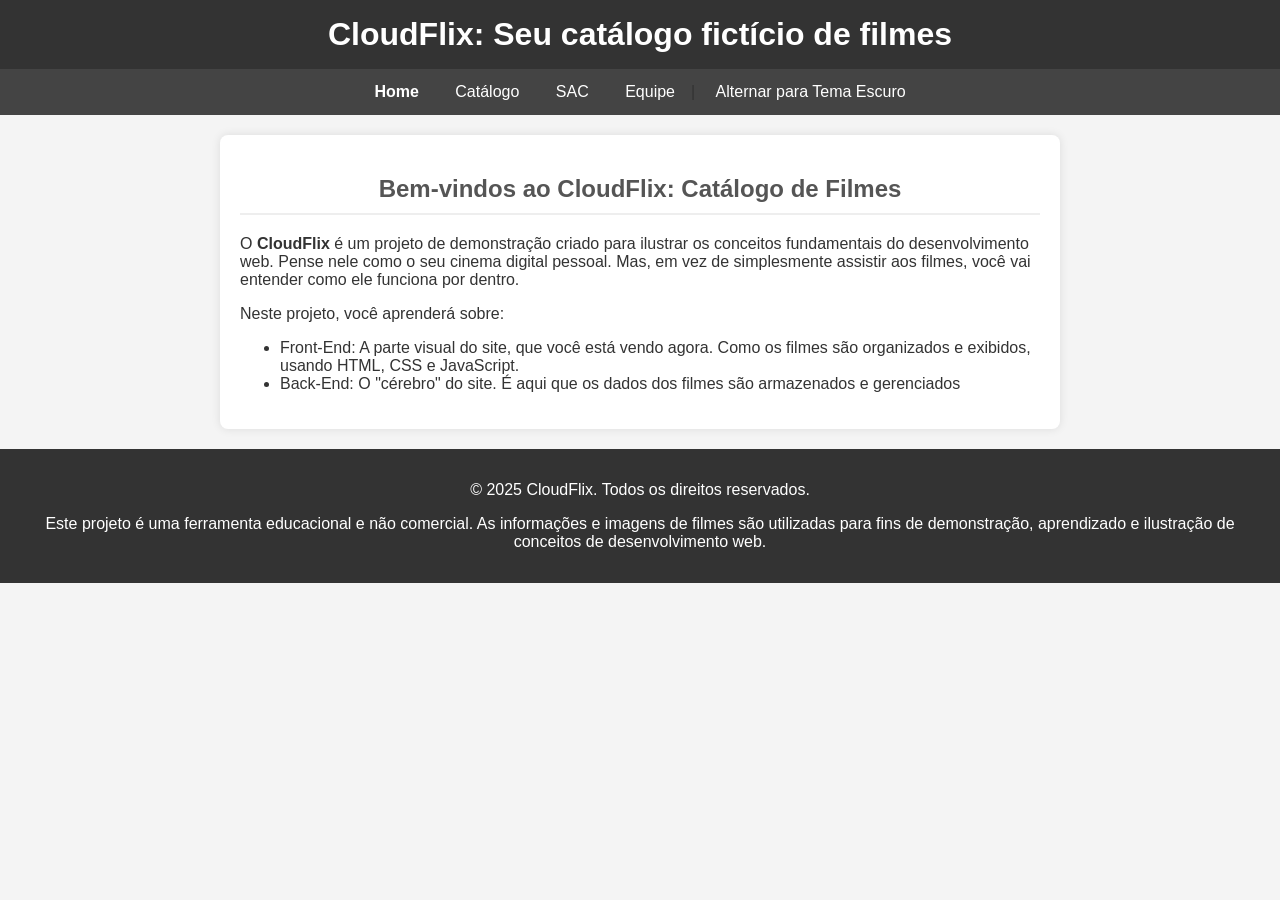
<file: index.html>
<!DOCTYPE html>
<html lang="pt-BR">
<head>
    <meta charset="UTF-8">
    <meta name="viewport" content="width=device-width, initial-scale=1.0">
    <title>CloudFlix</title>
    <style type="text/css">
        @import url("css/estilos.css");
    </style>
</head>
<body> 
    <header>
        <h1>CloudFlix: Seu catálogo fictício de filmes</h1>
    </header>
    <nav>
        <b>Home</b>
        <a href="catalogo.html">Catálogo</a>
        <a href="sac.html">SAC</a>
        <a id="nav-equipe" href="equipe.html">Equipe</a>|
        <a id="alternaTema" href="#">Alternar para Tema Escuro</a>
    </nav>
    <main>
        <h2>Bem-vindos ao CloudFlix: Catálogo de Filmes</h2>
        <p>
            O <strong>CloudFlix</strong> é um projeto de demonstração criado para ilustrar os conceitos fundamentais do desenvolvimento web. Pense nele como o seu cinema digital pessoal. Mas, em vez de simplesmente assistir aos filmes, você vai entender como ele funciona por dentro.
        </p>
        <p>Neste projeto, você aprenderá sobre:</p>
        <ul>
            <li>
                Front-End: A parte visual do site, que você está vendo agora. Como os filmes são organizados e exibidos, usando HTML, CSS e JavaScript.
            </li>
            <li>
                Back-End: O "cérebro" do site. É aqui que os dados dos filmes são armazenados e gerenciados
            </li>
        </ul>
    </main>
    <footer class="texto-do-rodape">
        <p>© 2025 CloudFlix. Todos os direitos reservados.</p>

        <p>Este projeto é uma ferramenta educacional e não comercial. As informações e imagens de filmes são utilizadas para fins de demonstração, aprendizado e ilustração de conceitos de desenvolvimento web.</p>
    </footer>
    <script src="js/tema.js"></script>
</body>
</html>
</file>
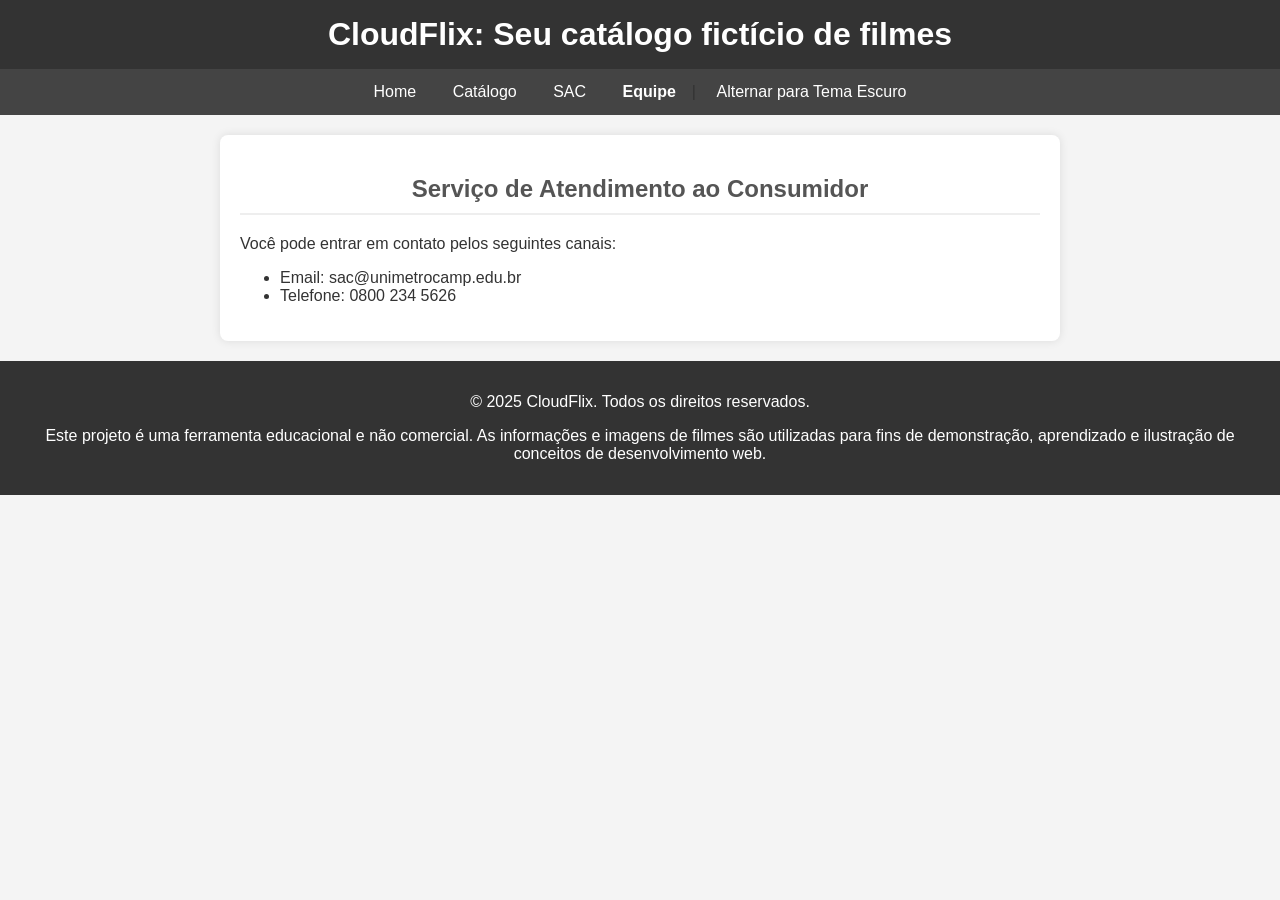
<file: equipe.html>
<!DOCTYPE html>
<html lang="pt-BR">
<head>
    <meta charset="UTF-8">
    <meta name="viewport" content="width=device-width, initial-scale=1.0">
    <title>CloudFlix</title>
    <style type="text/css">
        @import url("css/estilos.css");
    </style>
</head>
<body>
    <header>
        <h1>CloudFlix: Seu catálogo fictício de filmes</h1>
    </header>
    <nav>
        <a href="index.html">Home</a>
        <a href="catalogo.html">Catálogo</a>
        <a href="sac.html">SAC</a>
        <b id="nav-equipe">Equipe</b>| 
        <a id="alternaTema" href="#">Alternar para Tema Escuro</a>
    </nav>
    <main>
        <h2>Serviço de Atendimento ao Consumidor</h2>
        <p>Você pode entrar em contato pelos seguintes canais:</p>
        <ul>
            <li>
                Email: sac@unimetrocamp.edu.br
            </li>
            <li>
                Telefone: 0800 234 5626
            </li>
        </ul>
    </main>
    <footer class="texto-do-rodape">
        <p>© 2025 CloudFlix. Todos os direitos reservados.</p>

        <p>Este projeto é uma ferramenta educacional e não comercial. As informações e imagens de filmes são utilizadas para fins de demonstração, aprendizado e ilustração de conceitos de desenvolvimento web.</p>
    </footer>
    <script src="js/tema.js"></script>
</body>
</html>
</file>
